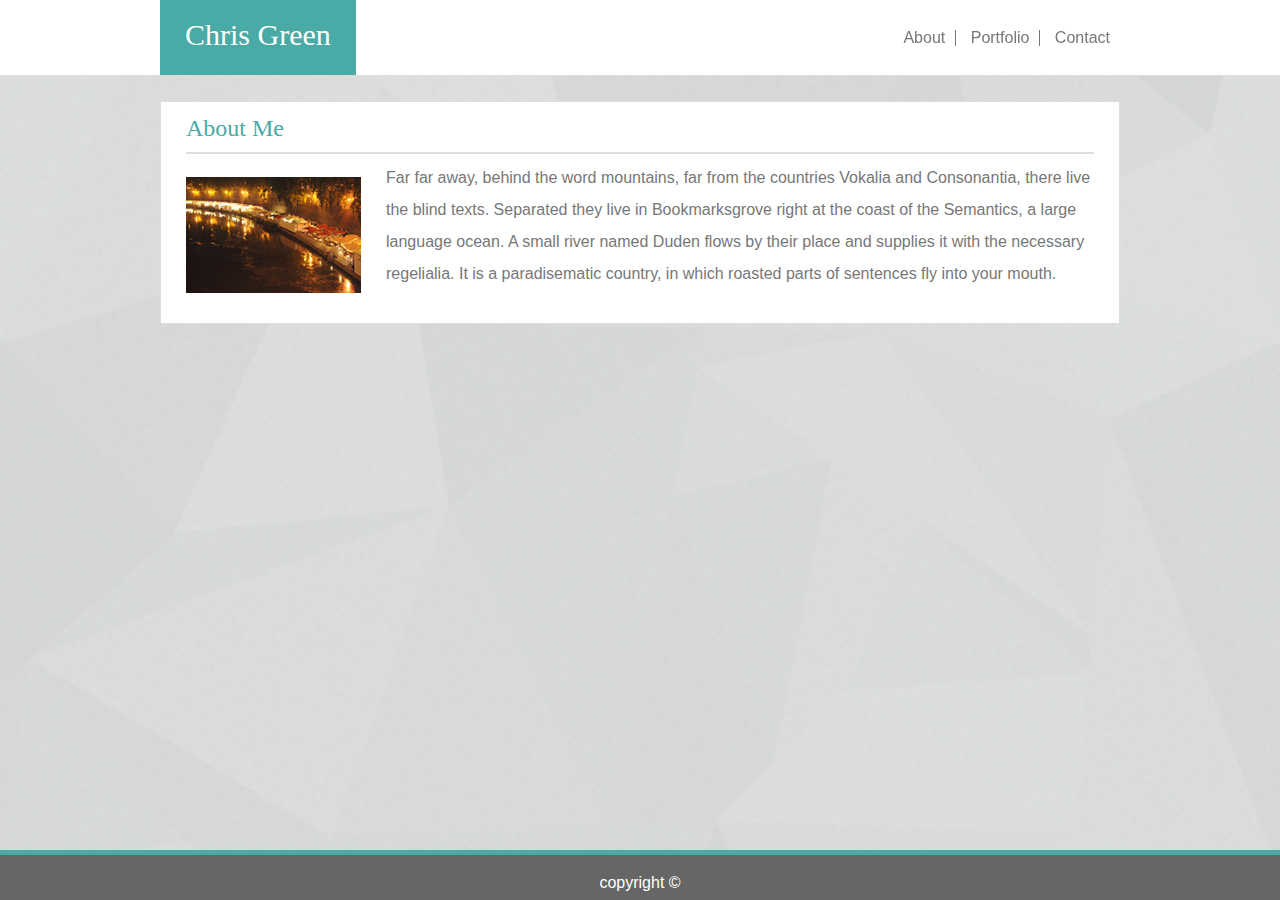
<file: index.html>
<!DOCTYPE html>
<html>

    <head>
        <meta charset="UTF-8">
        <title>About</title>
        <link rel="stylesheet" type="text/css" href="css/reset.css">
        <link rel="stylesheet" type="text/css" href="css/style.css">
      </head>

<body>
   <header>
        <nav>
        <h1 id="logo">Chris Green</h1>
        <ul>
              <li class="vline"><a href="index.html">About</a></li>
              <li class="vline"><a href="portfolio.html">Portfolio</a></li>
              <li><a href="contact.html">Contact</a></li>
            </ul>
        </nav>
        </header>

 
  <section>

   <h2>About Me</h2>
   <hr>

   <img class="image" src="images/self.jpg" alt="self"  style="float: left">


  <p>Far far away, behind the word mountains, far from the countries Vokalia and Consonantia, there live the blind texts. Separated they live in Bookmarksgrove right at the coast of the Semantics, a large language ocean. A small river named Duden flows by their place and supplies it with the necessary regelialia. It is a paradisematic country, in which roasted parts of sentences fly into your mouth.</p>
  </section>



    
  <footer>
      copyright &copy;	
     </footer>

     <div id="bg">
        <img src="images/shattered.png" alt="">
      </div>
</body>

</html>
</file>
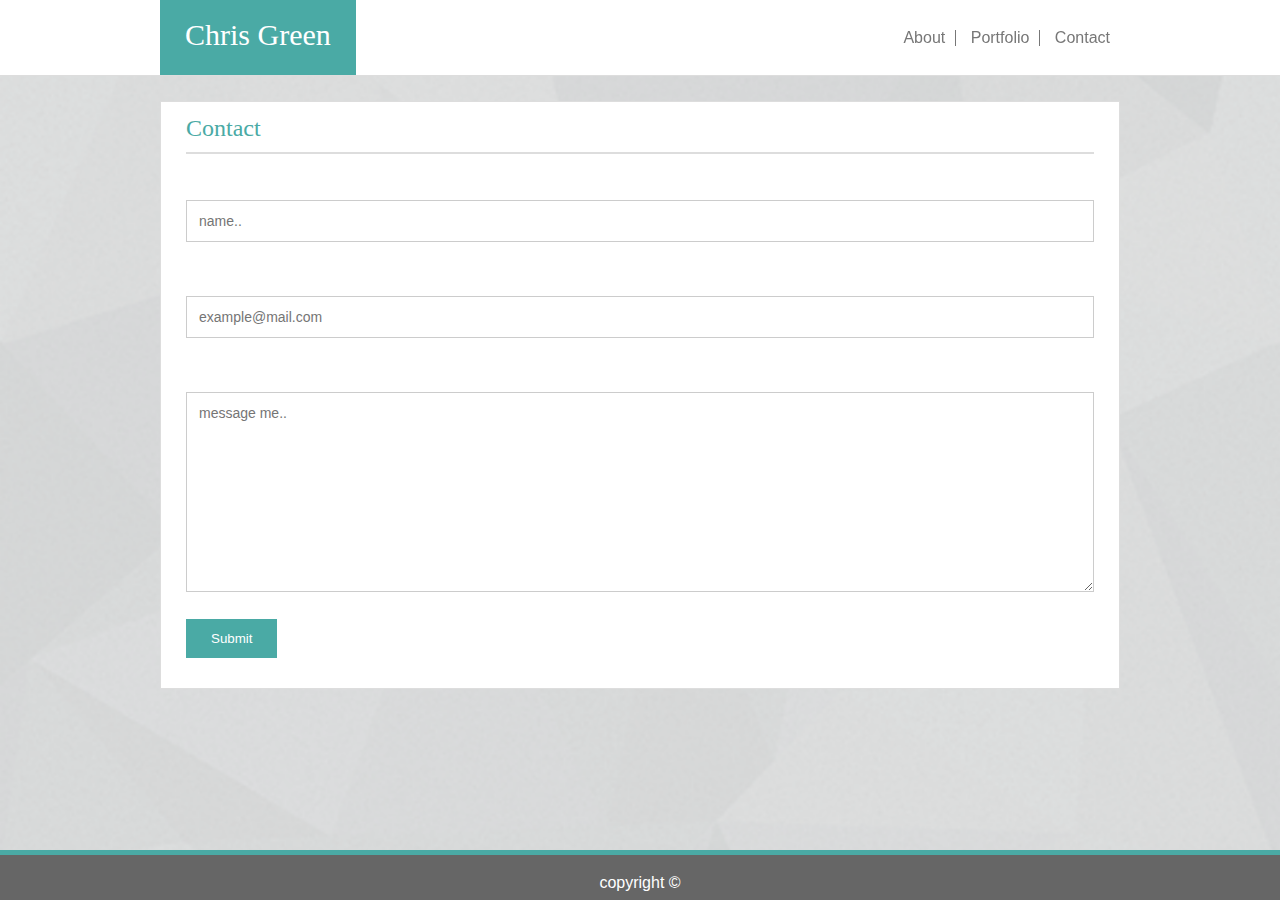
<file: contact.html>
<!DOCTYPE html>
<html>

    <head>
        <meta charset="UTF-8">
        <title>Contact</title>
        <link rel="stylesheet" type="text/css" href="css/reset.css">
        <link rel="stylesheet" type="text/css" href="css/style.css">
      </head>
 
 <body>
    <header>
        <nav>
        <h1 id="logo">Chris Green</h1>
        <ul>
              <li class="vline"><a href="index.html">About</a></li>
              <li class="vline"><a href="portfolio.html">Portfolio</a></li>
              <li><a href="contact.html">Contact</a></li>
            </ul>
        </nav>
        </header>
      
      
       
        <section>
            <h2>Contact</h2>
            <hr>
          
            <form>

                <label for="fname">Name</label>
                <input type="text" id="fname" name="name" placeholder="name..">
            
                <label for="lname">Email</label>
                <input type="text" id="lname" name="email" placeholder="example@mail.com">
          
                <label for="subject">Message</label>
                <textarea id="subject" name="message" placeholder="message me.." style="height:200px"></textarea>
            
                <input type="submit" value="Submit">
            
              </form>
      
            </section>
      
          
 <footer>
      copyright &copy;	
     </footer>

     <div id="bg">
        <img src="images/shattered.png" alt="">
      </div>
</body>

</html>
</file>
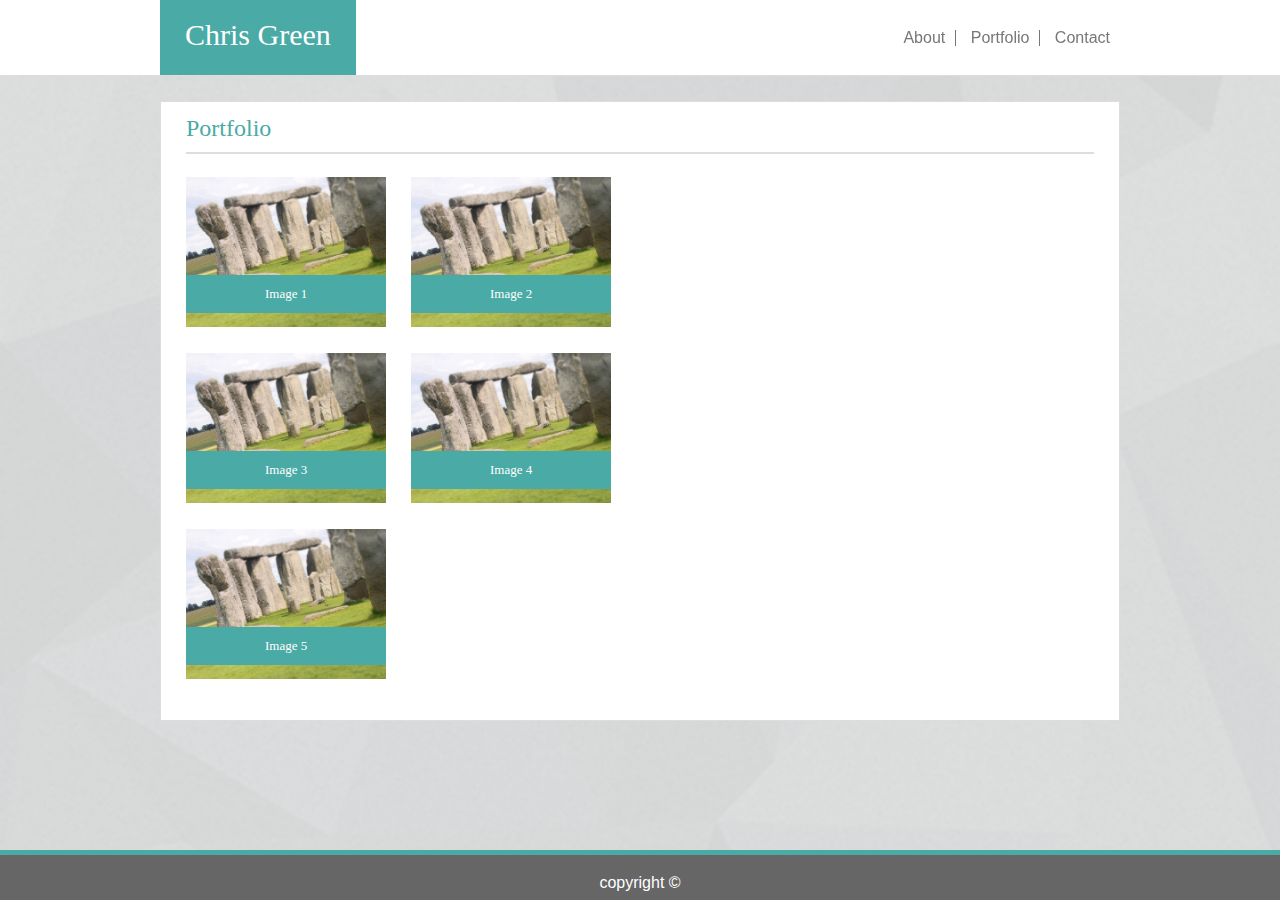
<file: portfolio.html>
<!DOCTYPE html>
<html>

    <head>
        <meta charset="UTF-8">
        <title>Portfolio</title>
        <link rel="stylesheet" type="text/css" href="css/reset.css">
        <link rel="stylesheet" type="text/css" href="css/style.css">
      </head>

<body>
  <header>
    <nav>
    <h1 id="logo">Chris Green</h1>
    <ul>
          <li class="vline"><a href="index.html">About</a></li>
          <li class="vline"><a href="portfolio.html">Portfolio</a></li>
          <li><a href="contact.html">Contact</a></li>
        </ul>
    </nav>
    </header>
              
              
               
 <section>
    <h2>Portfolio</h2>
    <hr>
                   
<div class="row">  
      
  <div class="block">
    <img src="images/place.jpg" alt="self">
    <div class="centered"><a href="#">Image 1</a> </div>
  </div>   
  <div class="block">
    <img src="images/place.jpg" alt="self">
    <div class="centered"><a href="#">Image 2</a> </div>
  </div>   
<div class="block">
  <img src="images/place.jpg" alt="self">
  <div class="centered"><a href="#">Image 3</a> </div>
</div>   
<div class="block">
        <img src="images/place.jpg" alt="self">
        <div class="centered"><a href="#">Image 4</a> </div>
      </div>    
      <div class="block">
        <img src="images/place.jpg" alt="self">
        <div class="centered"><a href="#">Image 5</a> </div>
      </div>        
      
    </div>
 
   
     </section>
              
                  
 <footer>
      copyright &copy;	
     </footer>

     <div id="bg">
        <img src="images/shattered.png" alt="">
      </div>
</body>

</html>
</file>
<file: css/style.css>
* {
  box-sizing: border-box;
  /* background-image: url("images/shattered.png"); */
}

body {
 
  background: lightgrey;
  
  font-family: 'Arial', 'Helvetica Neue', Helvetica, sans-serif;
}


h1 {
  font-family: 'Georgia', Times, Times New Roman, serif;
  color: #4aaaa5;
  font-size: 30px;
}

h2 {
  font-family: 'Georgia', Times, Times New Roman, serif;
  color: #4aaaa5;
  font-size: 24px;
}


header {
  border-bottom: 1px solid #dddddd;
  color: #333;
  background:white;
}


/* header info */
#logo {
  background: #4aaaa5;
  color: white;
  padding: 20px 25px 20px 25px;
  float: left;
  height: 100%;

}

nav {
  text-align: center;
  text-decoration: none;
  width: 960px;
  margin: 0 auto;
  height: 75px;
  position: center;

}
  
  ul {
    list-style-type: none;
    margin: 0;
    padding: 0;
    float: right;
    overflow: hidden;
    color: #777777;
    position: relative;
  top: 50%;
  transform: translateY(-50%);
    
  }
  
  li{
    display: inline;
    color: #777777;
    height: 100%;
  }
  
  li a {
    text-align: center;
    color: #777777;
    padding: 10px 10px;
    text-decoration: none;
  }

  li a:hover {
    color: #4aaaa5;
  }

  .vline {
      border-right: 1px solid #777777;
      height: 50px;
  }
  

section {
  background: white;
  border: 1px solid #dddddd;
  color: #333;
  font-family: 'Arial', 'Helvetica Neue', Helvetica, sans-serif;
line-height: 200%;
padding: 10px 25px 30px 25px;
  color: white;
  width: 960px;
  margin: 0 auto;
  margin-top: 25px;
  overflow: hidden; 
  overflow: scroll;
  }

hr {
  border: 0;
height: 2px;
background: #ddd;

}

img {
  width: 200px;
}

.image {
padding: 15px 25px 0px 0px;
}
p {
  color: #777777;
}

 /* footer info */
footer {
  background: #666666;
  border-top: 5px solid #4aaaa5;
  color: white;
  height: 50px;
  position: fixed;
  left: 0;
  bottom: 0;
  width: 100%;
  text-align: center;
  padding: 20px;
  
}


/* contact page info */

input[type=text], select, textarea {
  width: 100%;
  padding: 12px;
  border: 1px solid #ccc;
  box-sizing: border-box;
  margin-top: 6px;
  margin-bottom: 16px;
  resize: vertical;
  font-size: 14px;
  font-family: 'Arial', 'Helvetica Neue', Helvetica, sans-serif;
  
}

input[type=submit] {
  background-color: #4aaaa5;
  color: white;
  padding: 12px 25px;
  border: none;
  cursor: pointer;
}

input[type=submit]:hover {
  background-color: #777777;
}


/* portfolio page info */
.row{
  width: 50%;
  
}

.block {
  position: relative;
  padding: 15px 25px 0px 0px;
  text-align: center;
  color: white;
  float: left;
}

.centered {
  position: absolute;
  top: 75%;
  left: 44.5%;
  transform: translate(-50%, -50%);
  background: #4aaaa5;
  width: 200px;
  padding: 3px 0px;
  font-family: 'Georgia', Times, Times New Roman, serif;
  font-size: 13px;
}

a {
  color: white;
  text-decoration: none;
}

a:hover {
  text-decoration: underline;
  color: #777777;
}

a:active {
  text-decoration: underline;
}



/* background info */
#bg {
  position: fixed; 
  top: -50%; 
  left: -50%; 
  width: 200%; 
  height: 200%;
  z-index: -1;
}
#bg img {
  position: absolute; 
  top: 0; 
  left: 0; 
  right: 0; 
  bottom: 0; 
  margin: auto; 
  min-width: 50%;
  min-height: 50%;
}





/* media queries   max width 980*/

@media only screen and (max-width: 980px) {
  body {
      /* background-color: lightblue; */
  }


  header {
    border-bottom: 1px solid #dddddd;
    color: #333;
    background:white; 
    margin: 0 auto;

  }

#logo {
  padding: 20px 25px 20px 25px;
  height: 100%;
}

nav {
  background: white;
  text-align: center;
  text-decoration: none;
  width: 100%;
  margin: 0 auto;
   margin: 0px 0px 0px 50px;
  height: 75px;
 
}
  
section {  
  width: 585px;
  margin: 0 auto;
  margin: 25px 0px 10px 50px;
  }

  ul {
    list-style-type: none;
    margin-left: 270px;
    padding: 0;
    float: left;
    color: #777777;
  }

/* portfolio page info */
.row{
  width: 100%;
  margin-left: 10%;
  margin-right: 10%;
}
  

}



/* media queries   max width 768*/
@media only screen and (max-width: 768px) {
  body {
      /* background-color: red; */
  }

  header {
    border-bottom: 1px solid #dddddd;
    color: #333;
    background:white; 
    width: 100%;
  }

  nav {
    background: white;
    text-align: center;
    text-decoration: none;
    width: 550px;
    margin: 0 auto;
    height: 75px;
    position: center;
   
  
  }
  #logo {
    background: #4aaaa5;
    color: white;
    /* display: inline; */
    padding: 20px 25px 20px 25px;
    margin-left: 0px;
    float: left;
    height: 100%;
  
  }


  section {
    background: white;
    border: 1px solid #dddddd;
    color: #333;
    font-family: 'Arial', 'Helvetica Neue', Helvetica, sans-serif;
  line-height: 200%;
    color: white;
    width: 550px;
    position: absolute;
    left: 50%;
    margin-left: -275px;
    }

    ul {
      list-style-type: none;
      margin: 0;
      padding: 0;
      float: right;
      overflow: hidden;
      color: #777777;
      position: relative;
    top: 50%;
    transform: translateY(-50%);
          }


          


}



@media only screen and (max-width: 640px) {
  body {
      /* background-color: green; */
  }


  section {
    background: white;
    border: 1px solid #dddddd;
    color: #333;
    font-family: 'Arial', 'Helvetica Neue', Helvetica, sans-serif;
  line-height: 200%;
  /* padding: 10px 25px 30px 25px; */
    color: white;
    width: 400px;
    /* margin: 0 auto;
    margin: 25px 0px 0px 20px; */
    position: absolute;
    left: 50%;
    margin-left: -200px;
    padding-bottom: 10px;
    
    } 

    .image {
      padding: 15px 0px 15px 0px;
      width: 100%;
    height: auto;
      }
      
  
      #logo {
        background: #4aaaa5;
        color: white;
        display: inline;
        padding: 20px 0px 20px 0px;
        text-align: center;
        width: 100%;
        overflow: auto;

      
      }
      
      nav {
        background: white;
        text-align: center;
        text-decoration: none;
        width: 600px;
        margin: 0 auto;
        height: 75px;
        position: center;
        overflow: auto;
      }


.block {

  padding: 15px 37px 0px 0px;
  text-align: center;
  color: white;
 margin-left: -15px;
}

img {

  width: 300px;
}   

.centered {
  position: absolute;
  top: 75%;
  left: 44.5%;
  transform: translate(-50%, -50%);
  background: #4aaaa5;
  width: 300px;
  padding: 3px 0px;
  font-family: 'Georgia', Times, Times New Roman, serif;
  font-size: 13px;
}



header {

  padding-bottom: 10px;
  height: 90px;
  background: white;
}


/* header info */
#logo {
  background: #4aaaa5;
  color: white;

  float: left;
  height: 46px;
  display: block;



}

nav {
  
  width: 100%;

  height: 80px;
  position: center;
  background: #4aaaa5;
  margin-bottom: 20px;
}


ul {
  list-style-type: none;
  background: white;
  overflow: hidden;
  color: #777777;
  float: left;
  padding-top: 11px;

  width: 100%;
  height: 60px;
  




}
</file>
